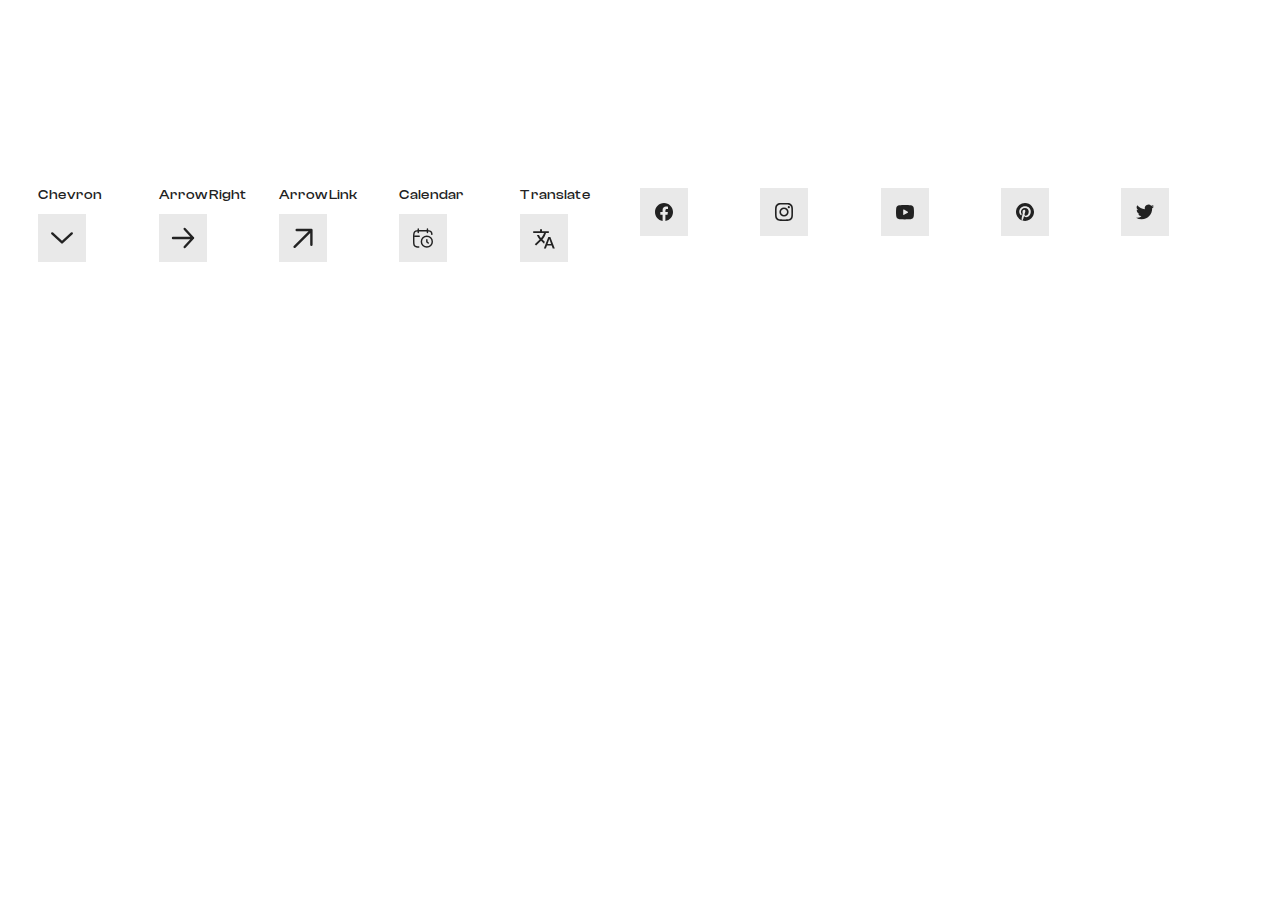
<file: svg_sprite.html>
<!DOCTYPE html>
<html lang="en">
<head>
	<meta charset="UTF-8">
	<meta http-equiv="X-UA-Compatible" content="IE=edge">
	<meta name="viewport" content="width=device-width, initial-scale=1.0">
	<title>Document</title>
	<link rel="stylesheet" href="/css/style.css">
	<style>
		body { padding: 3%; }
		svg { box-sizing: content-box; width: 24px; height: 24px; background: #e9e9e9; padding: 12px; }
		h4 { margin-bottom: 10px; }
	</style>
</head>
<body>
	<section class="icons">
		<div class="d-flex">
			<div class="col">
				<h4>Chevron</h4>
				<svg xmlns="http://www.w3.org/2000/svg" width="20" height="20" fill="none" viewBox="0 0 20 20">
					<path stroke="#222" stroke-linecap="round" stroke-linejoin="round" stroke-width="2" d="m1.875 6.194 8.125 7.5 8.125-7.5"/>
				</svg>
			</div>

			<div class="col">
				<h4>Arrow Right</h4>
				<svg xmlns="http://www.w3.org/2000/svg" width="20" height="20" fill="none" viewBox="0 0 20 20"><path stroke="#222" stroke-linecap="round" stroke-width="2" d="M18.333 10H1.667m16.666 0-6.908-7.5m6.908 7.5-6.908 7.5"/></svg>
			</div>

			<div class="col">
				<h4>Arrow Link</h4>
				<svg xmlns="http://www.w3.org/2000/svg" width="20" height="20" fill="none" viewBox="0 0 20 20"><path stroke="#222" stroke-linecap="round" stroke-linejoin="round" stroke-width="2" d="m3 17.37 14-14m0 0H4.75m12.25 0v12.25"/></svg>
			</div>

			<div class="col">
				<h4>Calendar</h4>
				<svg xmlns="http://www.w3.org/2000/svg" width="24" height="24" fill="none" viewBox="0 0 24 24">
					<path fill="#fff" fill-rule="evenodd" d="M15.833 13.106a.72.72 0 0 1 .719.719V15.5l1.141.936a.719.719 0 1 1-.911 1.112l-1.405-1.151a.719.719 0 0 1-.263-.556v-2.016a.72.72 0 0 1 .72-.72Z" clip-rule="evenodd"/>
					<path fill="#fff" fill-rule="evenodd" d="M9.928 4.016h3.84c1.667 0 2.99 0 4.028.14 1.068.143 1.94.446 2.627 1.134.767.767 1.056 1.763 1.179 3.006a.719.719 0 1 1-1.431.14c-.11-1.117-.346-1.71-.764-2.13-.377-.375-.894-.604-1.803-.726-.93-.125-2.157-.127-3.89-.127H9.983c-1.732 0-2.959.002-3.889.127-.91.122-1.426.35-1.802.727-.376.376-.605.893-.727 1.802-.125.93-.126 2.157-.126 3.89v1.815c0 1.732.001 2.96.126 3.89.122.909.35 1.425.727 1.802.571.571 1.447.785 3.44.836a.719.719 0 1 1-.037 1.437c-1.951-.05-3.397-.235-4.42-1.257-.687-.688-.991-1.558-1.135-2.627C2 16.858 2 15.535 2 13.868v-1.924c0-1.666 0-2.99.14-4.027.143-1.068.447-1.94 1.134-2.627.688-.688 1.559-.991 2.628-1.135 1.036-.14 2.36-.14 4.026-.14Z" clip-rule="evenodd"/>
					<path fill="#fff" fill-rule="evenodd" d="M7.258 2.2a.72.72 0 0 1 .72.719H6.54c0-.397.322-.719.718-.719Zm0 .719H6.54V6.55a.719.719 0 1 0 1.437 0V2.919h-.719Zm9.18-.719a.72.72 0 0 1 .72.719V6.55a.719.719 0 0 1-1.438 0V2.919a.72.72 0 0 1 .719-.719Zm-13.48 7.982a.72.72 0 0 1 .72-.719h4.539a.719.719 0 1 1 0 1.438h-4.54a.719.719 0 0 1-.719-.719Zm12.876.719a4.729 4.729 0 1 0 0 9.458 4.729 4.729 0 0 0 0-9.458ZM9.667 15.63a6.166 6.166 0 1 1 12.333 0 6.166 6.166 0 0 1-12.333 0Z" clip-rule="evenodd"/>
				</svg>
			</div>

			<div class="col">
				<h4>Translate</h4>
				<svg xmlns="http://www.w3.org/2000/svg" width="20" height="20" fill="none" viewBox="0 0 20 20">
					<path fill="#CEB588" d="m9.878 18.736 3.706-9.6h1.71l3.706 9.6h-1.71l-.876-2.44h-3.95l-.876 2.44h-1.71Zm-6.435-2.4-1.14-1.12 4.113-4.04c-.475-.467-.906-1-1.293-1.6-.387-.6-.743-1.28-1.069-2.04h1.71c.272.52.544.973.815 1.36.272.386.597.773.978 1.16.448-.44.913-1.057 1.395-1.85.482-.794.845-1.55 1.089-2.27H1v-1.6h5.701v-1.6h1.63v1.6h5.7v1.6H11.67c-.285.96-.713 1.946-1.283 2.96-.57 1.013-1.134 1.786-1.69 2.32l1.955 1.96-.611 1.64-2.484-2.5-4.114 4.02Zm9.53-1.44h2.932l-1.466-4.08-1.466 4.08Z"/>
				</svg>
			</div>

			<div class="col">
				<!-- Facebook -->
				<svg xmlns="http://www.w3.org/2000/svg" width="24" height="24" fill="none" viewBox="0 0 24 24">
					<path fill="#222" d="M21 12.055C21 7.053 16.972 3 12 3s-9 4.053-9 9.055c0 4.52 3.291 8.265 7.594 8.945v-6.328H8.307v-2.617h2.287V10.06c0-2.27 1.343-3.523 3.4-3.523.984 0 2.014.177 2.014.177V8.94h-1.135c-1.118 0-1.467.698-1.467 1.414v1.7h2.496l-.399 2.617h-2.097V21C17.71 20.32 21 16.574 21 12.055Z"/>
				</svg>
			</div>

			<div class="col">
				<!-- Instagram -->
				<svg xmlns="http://www.w3.org/2000/svg" width="24" height="24" fill="none" viewBox="0 0 24 24">
					<path fill="#222" d="M12.002 7.385A4.607 4.607 0 0 0 7.388 12a4.607 4.607 0 0 0 4.614 4.615A4.607 4.607 0 0 0 16.616 12a4.607 4.607 0 0 0-4.614-4.615Zm0 7.615c-1.65 0-3-1.345-3-3s1.346-3 3-3 3 1.345 3 3-1.35 3-3 3Zm5.879-7.804c0 .599-.482 1.077-1.076 1.077a1.076 1.076 0 1 1 1.076-1.076Zm3.056 1.093c-.069-1.442-.398-2.72-1.454-3.772-1.052-1.052-2.329-1.381-3.77-1.454-1.486-.084-5.94-.084-7.425 0-1.438.069-2.715.398-3.771 1.45-1.056 1.053-1.381 2.33-1.454 3.772-.084 1.486-.084 5.94 0 7.426.069 1.442.398 2.72 1.454 3.772 1.056 1.052 2.329 1.381 3.77 1.454 1.486.084 5.94.084 7.425 0 1.442-.069 2.719-.398 3.771-1.454 1.052-1.053 1.381-2.33 1.454-3.772.084-1.486.084-5.936 0-7.422Zm-1.92 9.017a3.037 3.037 0 0 1-1.71 1.71c-1.185.47-3.996.362-5.305.362-1.31 0-4.124.105-5.305-.361a3.037 3.037 0 0 1-1.71-1.711c-.47-1.185-.362-3.997-.362-5.306 0-1.31-.104-4.125.362-5.306a3.037 3.037 0 0 1 1.71-1.71c1.185-.47 3.996-.362 5.305-.362 1.31 0 4.124-.105 5.305.361.787.313 1.393.92 1.71 1.711.47 1.185.362 3.997.362 5.306 0 1.31.108 4.125-.362 5.306Z"/>
				</svg>
			</div>

			<div class="col">
				<!-- Youtube -->
				<svg xmlns="http://www.w3.org/2000/svg" width="24" height="24" fill="none" viewBox="0 0 24 24">
					<g clip-path="url(#a)"><path fill="#222" fill-rule="evenodd" d="M12 5c.77 0 1.559.02 2.324.052l.903.043.865.052.81.055.74.057a3.42 3.42 0 0 1 3.145 3.08l.036.383.067.82c.063.848.11 1.773.11 2.658s-.047 1.81-.11 2.659l-.067.819-.036.382a3.42 3.42 0 0 1-3.146 3.08l-.738.058-.81.055-.866.052-.903.043c-.774.033-1.55.05-2.324.052a55.922 55.922 0 0 1-2.324-.052l-.903-.043-.865-.052-.81-.055-.74-.057a3.42 3.42 0 0 1-3.145-3.08l-.036-.383-.067-.82A36.904 36.904 0 0 1 3 12.2c0-.885.047-1.81.11-2.659l.067-.819.036-.382a3.42 3.42 0 0 1 3.144-3.08l.739-.058.81-.055.866-.052.903-.043C10.45 5.02 11.225 5.002 12 5Zm-1.8 5.018v4.364c0 .416.45.675.81.469l3.78-2.183a.539.539 0 0 0 0-.936L11.01 9.55a.54.54 0 0 0-.81.468Z" clip-rule="evenodd"/></g>
					<defs><clipPath id="a"><path fill="#fff" d="M0 0h24v24H0z"/></clipPath></defs>
				</svg>  
			</div>

			<div class="col">
				<!-- Pinterest -->
				<svg xmlns="http://www.w3.org/2000/svg" width="24" height="24" fill="none" viewBox="0 0 24 24">
					<path fill="#222" d="M12.006 3a9 9 0 0 0-3.28 17.384c-.078-.713-.15-1.807.031-2.585.164-.703 1.055-4.474 1.055-4.474s-.269-.539-.269-1.335c0-1.252.726-2.186 1.63-2.186.767 0 1.138.576 1.138 1.268 0 .772-.492 1.926-.746 2.996-.211.895.45 1.627 1.333 1.627 1.6 0 2.83-1.688 2.83-4.123 0-2.154-1.55-3.66-3.76-3.66-2.56 0-4.064 1.92-4.064 3.905 0 .774.298 1.603.67 2.054a.27.27 0 0 1 .063.259l-.25 1.02c-.04.164-.13.2-.302.12-1.125-.523-1.827-2.166-1.827-3.487 0-2.838 2.064-5.445 5.947-5.445 3.122 0 5.549 2.224 5.549 5.197 0 3.102-1.956 5.598-4.67 5.598-.912 0-1.77-.473-2.063-1.034l-.56 2.14c-.204.782-.753 1.762-1.12 2.36A9 9 0 1 0 12.006 3Z"/>
				</svg>
			</div>

			<div class="col">
				<!-- Twitter -->
				<svg xmlns="http://www.w3.org/2000/svg" width="24" height="24" fill="none" viewBox="0 0 24 24">
					<path fill="#222" d="M8.654 19.313c6.793 0 10.509-5.629 10.509-10.5 0-.158 0-.318-.007-.475A7.52 7.52 0 0 0 21 6.423a7.491 7.491 0 0 1-2.125.583 3.713 3.713 0 0 0 1.628-2.044 7.35 7.35 0 0 1-2.348.892 3.697 3.697 0 0 0-6.296 3.368 10.491 10.491 0 0 1-7.612-3.858 3.7 3.7 0 0 0 1.145 4.93 3.74 3.74 0 0 1-1.672-.46v.052a3.699 3.699 0 0 0 2.961 3.62c-.317.087-.644.13-.973.129a3.63 3.63 0 0 1-.69-.064 3.693 3.693 0 0 0 3.45 2.561 7.412 7.412 0 0 1-4.59 1.583 7.129 7.129 0 0 1-.878-.05 10.513 10.513 0 0 0 5.654 1.648Z"/>
				</svg>				  
			</div>
		</div>
	</section>
	

	
	
	
</body>
</html>
</file>
<file: css/style.css>
@font-face {
	font-family: 'Clashgrotesk';
	src: url('/fonts/ClashGrotesk-Regular.woff2') format('opentype');
	font-weight: 400;
	font-style: normal;
	font-display: swap;
}
@font-face {
	font-family: 'Clashgrotesk';
	src: url('/fonts/ClashGrotesk-Medium.woff2') format('opentype');
	font-weight: 500;
	font-style: normal;
	font-display: swap;
}
@font-face {
	font-family: 'Clashdisplay';
	src: url('/fonts/ClashDisplay-Regular.woff2') format('opentype');
	font-weight: 400;
	font-style: normal;
	font-display: swap;
}
@font-face {
	font-family: 'Clashdisplay';
	src: url('/fonts/ClashDisplay-Medium.woff2') format('opentype');
	font-weight: 500;
	font-style: normal;
	font-display: swap;
}
@font-face {
	font-family: 'Montserrat';
	src: url('/fonts/Montserrat-Regular.woff2') format('opentype');
	font-weight: 400;
	font-style: normal;
	font-display: swap;
}
@font-face {
	font-family: 'Montserrat';
	src: url('/fonts/Montserrat-Medium.woff2') format('opentype');
	font-weight: 500;
	font-style: normal;
	font-display: swap;
}


/* css-normalize */
 *, *::before, *::after { box-sizing: border-box; }
:where(ul, ol):where([class]) { padding-left: 0; }
body, :where(blockquote, figure):where([class]) { margin: 0; }
:where(h1, h2, h3, h4, h5, h6, p, ul, ol, dl):where([class]) { margin-block: 0; }
:where(dd[class]) { margin-left: 0; }
:where(fieldset[class]) { margin-left: 0; padding: 0; border: none; }
:where(ul[class]) { list-style: none; }
:where(address[class]) { font-style: normal; }
p { --paragraphMarginBottom: 24px; margin-block: 0; line-height: initial; }
p:where(:not([class]):not(:last-child)) { margin-bottom: var(--paragraphMarginBottom); }
a:active, a:hover { outline: 0; }
abbr[title] { border-bottom: 1px dotted; }
b, strong { font-weight: bold; }
img { display: block; max-width: 100%; }
input, textarea, select, button { font: inherit; }
input[type="checkbox"], input[type="radio"] { box-sizing: border-box; padding: 0; }
input[type="number"]::-webkit-inner-spin-button, input[type="number"]::-webkit-outer-spin-button { height: auto; }
input[type="search"] { -webkit-appearance: none; }
input[type="search"]::-webkit-search-cancel-button, input[type="search"]::-webkit-search-decoration { -webkit-appearance: none; }
html { height: 100%; -webkit-text-size-adjust: 100%; -ms-text-size-adjust: 100%; font-family: sans-serif; }
html, :has(:target) { scroll-behavior: smooth; }
body { min-height: 100%; line-height: 120%; }
svg *[fill] { fill: currentColor }
svg *[stroke] { stroke: currentColor }
svg * { transition-property: fill, stroke; }
table { border-collapse: collapse; border-spacing: 0; }
td, th { padding: 0; }
@media (prefers-reduced-motion:reduce) {
* { animation-duration: 0.01ms !important; animation-iteration-count: 1 !important; transition-duration: 0.01ms !important; scroll-behavior: auto !important; }
}


:root {
	--transparent: transparent;
	--white: white;
	--black: black;
	--dark: #222;
	--dark_2:#555;
	--dark_3:#9b9b9b;
	--grey_5:#e0e0e0;
	--white_stroke: #d6d6d6;
	--box_shadow: #d5d1c7;
	--beige_1: #e3d1ba;
	--beige_2: #ecdbc6;
	--beige_3: #f3e5d7;
	--beige_4: #f6f1e9;
	--beige_5: #f8f7f4;
	--gold_1: #b6904d;
	--gold_2: #d4ae6b;
	--gold_3: #eac671;
	--gold_4: #f5da85;
	--gold_5: #c6a975;
	--gold_6: #ceb588;
	--gold_7: #d6c19c;
	--gold_8: #dfceb0;
	--gold_dark: #b6904d;

	--border-radius-30: 30px;
	--golden-gradient: linear-gradient(120deg, #eac571, #bf9953);

	--font-family-base-lat: 'Clashgrotesk', sans-serif;
	--font-family-accent-lat: 'Clashdisplay', sans-serif;
	--font-family-base-cyr: 'Montserrat', sans-serif;

	--transition-btn-02: color .2s, border-color .2s, background-color .2s, transform .2s, opacity .2s, background-position .2s;
	--transition-btn-03: color .3s, border-color .3s, background-color .3s, transform .3s, opacity .3s, background-position .3s;
	--transition-btn-015: color .15s ease-in-out, background-color .15s ease-in-out, border-color .15s ease-in-out, box-shadow .15s ease-in-out;

	--container-width: 1140px;
	--container-padding-x: 60px;

}

html.mod-touch * { background-attachment: scroll !important; }

body { color: var(--dark); background-color: var(--white); font-family: var(--font-family-base-lat); font-size: 14px; line-height: 120%; -webkit-font-smoothing: antialiased; -webkit-tap-highlight-color: transparent; }
html:not(.mod-touch) body.modal-open { --scroll_width: 17px; overflow: hidden; padding-right: 17px; }
section { margin-top: 120px; max-width: 100%; overflow-x: clip; }
.container { max-width: calc(var(--container-width) + var(--container-padding-x) * 2); margin-inline: auto; padding-inline: var(--container-padding-x); position: relative; display: flex; flex-direction: column; gap: 40px; }
h1, .h1, h2, .h2, h3, .h3, h4, .h4, h5, .h5, h6, .h6 { font-family: var(--font-family-accent-lat); font-weight: 500; line-height: 110%; margin: 0; }
h1, .h1 { font-size: 48px; color: var(--black); }
h2, .h2 { font-size: 36px; }
h3, .h3 { font-size: 20px; }
img { vertical-align: middle; max-width: 100%; height: auto; display: inline-block; }
.clip-mask { position: absolute; z-index: 0; }
.img-clip { position: relative; }
.img-clip .img-label { font-size: 1.1rem; background-color: rgba(255, 255, 255, .5); border-radius: 12px; padding: 12px 16px; position: absolute; bottom: 3%; -webkit-backdrop-filter: blur(6px); backdrop-filter: blur(6px); box-shadow: 0 5px 20px rgba(0, 0, 0, .1); }
a { color: var(--gold_dark); text-decoration: none; transition: var(--transition-btn-02); text-underline-position: from-font; }
a:focus-visible:not(.btn) { outline-offset: 0px; color: var(--gold_1); outline: 1px solid var(--gold_1); border-radius: 4px; }
a.btn:focus-visible, button:focus-visible { outline: 1px solid var(--gold_1); }
::selection { background: var(--beige_3); }


.d-none { display: none !important; }
.d-block { display: block; }
.d-inline-block { max-width: 100%; display: inline-block; }
.d-hidden { display: none; }
.d-flex { display: -webkit-box !important; display: -ms-flexbox !important; display: flex !important; }
.d-inline-flex { display: -webkit-inline-box !important; display: -ms-inline-flexbox !important; display: inline-flex !important; }
.flex-column { -webkit-box-orient: vertical !important; -webkit-box-direction: normal !important; -ms-flex-direction: column !important; flex-direction: column !important; }
.flex-row { flex-direction: row !important; }
.flex-wrap { flex-wrap: wrap; }
.align-items-start { align-items: flex-start !important; }
.align-items-end { align-items: flex-end !important; }
.align-items-center { align-items: center !important; }
.align-items-baseline { align-items: baseline !important; }
.align-items-stretch { align-items: stretch !important; }
.justify-content-start { justify-content: flex-start !important; }
.justify-content-end { justify-content: flex-end !important; }
.justify-content-center { justify-content: center !important; }
.justify-content-between { justify-content: space-between !important; }
.justify-content-around { justify-content: space-around !important; }
.justify-content-evenly { justify-content: space-evenly !important; }
.col { flex: 1 0 0%; }
.col-2 { flex: 0 0 auto; width: 16.66666667%; }
.col-3 { flex: 0 0 auto; width: 25%; }
.col-4 { flex: 0 0 auto; width: 33.33333333%; }
.col-5 { flex: 0 0 auto; width: 41.66666667%; }
.col-6 { flex: 0 0 auto; width: 50%; }
.gap-20 { gap: 20px; }
.gap-30 { gap: 30px; }
.gap-40 { gap: 40px; }
.gap-50 { gap: 50px; }
.gap-60 { gap: 60px; }
.mt-1 { margin-top: 0.25rem; } /* 4px */
.mt-2 { margin-top: 0.5rem; } /* 8px */
.mt-3 { margin-top: 1rem; } /* 16px */
.mt-4 { margin-top: 1.5rem; } /* 24px */
.mt-5 { margin-top: 2rem; } /* 32px */
.mb-1 { margin-bottom: 0.25rem; } /* 4px */
.mb-2 { margin-bottom: 0.5rem; } /* 8px */
.mb-3 { margin-bottom: 1rem; } /* 16px */
.mb-4 { margin-bottom: 1.5rem; } /* 24px */
.mb-5 { margin-bottom: 2rem; } /* 32px */
.ml-1 { margin-left: 0.25rem; } /* 4px */
.ml-2 { margin-left: 0.5rem; } /* 8px */
.ml-3 { margin-left: 1rem; } /* 16px */
.ml-4 { margin-left: 1.5rem; } /* 24px */
.ml-5 { margin-left: 2rem; } /* 32px */
.mr-1 { margin-right: 0.25rem; } /* 4px */
.mr-2 { margin-right: 0.5rem; } /* 8px */
.mr-3 { margin-right: 1rem; } /* 16px */
.mr-4 { margin-right: 1.5rem; } /* 24px */
.mr-5 { margin-right: 2rem; } /* 32px */
.z-1 { z-index: 1; }
.z-2 { z-index: 2; }
.z-3 { z-index: 3; }
.z-4 { z-index: 4; }
.z-5 { z-index: 5; }

.text-center { text-align: center;}
.text-left { text-align: left;}
.text-right { text-align: right;}

.dropdown { display: inline-block; position: relative; }
.dropdown_toggle, .dropdown_link { vertical-align: top; white-space: nowrap; text-decoration: none; position: relative; }
.dropdown_toggle { -webkit-user-select: none; -ms-user-select: none; user-select: none; cursor: pointer; display: inline-block; }
.dropdown_toggle.caret::after { content: ""; display: inline-block; width: 8px; height: 8px; margin: 0 0 1px 4px; background-image: url('data:image/svg+xml,%3Csvg xmlns="http://www.w3.org/2000/svg" fill="none" viewBox="0 0 16 9"%3E%3Cpath stroke="%23222" stroke-linecap="round" stroke-linejoin="round" stroke-width="2" d="m1.5 1.455 6.5 6 6.5-6"/%3E%3C/svg%3E'); background-repeat: no-repeat; background-position: center; }
.dropdown_toggle:focus { outline: 0; }
.dropdown_body { min-width: 100%; position: absolute; top: 40px; right: 0; border-radius: 8px; background-color: rgba(33, 33, 33, .96); box-shadow: 0 2px 5px rgba(0, 0, 0, .2); z-index: 1; opacity: 0; max-height: 0; overflow: hidden; transform: translateY(-10px); transition: all 0.5s ease; }
body.scrolled .dropdown_body { top: 54px; }
.dropdown_body.open { opacity: 1; max-height: 9999px; transform: translateY(0); }

.accordion { display: flex; flex-flow: column; justify-content: flex-start; align-items: flex-start; gap: 6px; }
.collapse:not(.show) { display: none; }
.collapsing { height: 0; overflow: hidden; transition: height .5s ease; }
.accordion-toggle { display: flex; align-items: center; gap: 6px; padding: 8px 10px; font-family: var(--font-family-base-lat); cursor: pointer; }
.accordion-toggle h3 { transition: var(--transition-btn-03); }
.accordion-body { padding: 0 10px 10px; }
.accordion-body p { font-size: 14px; line-height: 120%; margin-bottom: 12px; }
.accordion-body .service-img-single { display: none; }


.btn { display: inline-flex; align-self: start; gap: 6px; background-color: var(--dark); color: var(--white); border: none; cursor: pointer; border-radius: 30px; justify-content: center; align-items: center; padding: 8px 16px; font-family: var(--font-family-accent-lat); font-size: 16px; line-height: 100%; transition: var(--transition-btn-03); -webkit-user-select: none; -ms-user-select: none; user-select: none; }
.btn:active { opacity: .8; transform: translate(0, 1px); }
.btn-gold { gap: 12px; letter-spacing: 1px; background-color: #c69e56; background-image: var(--golden-gradient); background-size: 150% 100%; background-position: 100%; padding: 16px 32px; box-shadow: inset 0 -2px rgba(0, 0, 0, .1); }
.btn-gold:hover { background-position: 0; }
.btn-gold:active { box-shadow: inset 0 -1px rgba(0, 0, 0, .05); }
.btn-beige-2 { background-color: var(--gold_7); }
.btn-beige-2:hover { background-color: var(--gold_6); }
.btn-beige-1 { background-color: var(--beige_4); color: var(--black); padding: 10px 16px; font-weight: 500; }
.btn-beige-1:hover { background-color: var(--beige_3); }
.btn-white { border: 1px solid var(--white); background-color: var(--white); color: var(--black); padding: 10px 16px; font-weight: 500; box-shadow: 0 6px 10px rgba(0, 0, 0, .05); }
.btn-white:hover { border-color: var(--dark); }
.btn-stroke { background: none; color: var(--dark); border: 1px solid var(--dark); box-shadow: 0 0 0 0.5px var(--dark); }
.btn-stroke:hover { background-color: var(--dark); color: var(--white); }
.btn-link { background: none; padding-inline: 0 !important; }

.btn-sm { padding: 6px 12px; gap: 4px; font-family: var(--font-family-base-lat); font-size: 0.9rem; line-height: 0.9rem; }
.btn-md { padding: 10px 16px; gap: 6px; font-size: 1rem; }
.btn-lg { padding: 14px 24px; font-size: 16px; }

.icon-calendar { background-image: url("data:image/svg+xml,%3Csvg xmlns='http://www.w3.org/2000/svg' width='24' height='24' fill='none' viewBox='0 0 24 24'%3E%3Cpath fill='%23fff' fill-rule='evenodd' d='M15.833 13.106a.72.72 0 0 1 .719.719V15.5l1.141.936a.719.719 0 0 1-.911 1.112l-1.405-1.151a.719.719 0 0 1-.263-.556v-2.016a.72.72 0 0 1 .72-.72Z' clip-rule='evenodd'/%3E%3Cpath fill='%23fff' fill-rule='evenodd' d='M9.928 4.016h3.84c1.667 0 2.99 0 4.028.14 1.068.143 1.94.446 2.627 1.134.767.767 1.056 1.763 1.179 3.006a.719.719 0 1 1-1.431.14c-.11-1.117-.346-1.71-.764-2.13-.377-.375-.894-.604-1.803-.726-.93-.125-2.157-.127-3.89-.127H9.983c-1.732 0-2.959.002-3.889.127-.91.122-1.426.35-1.802.727-.376.376-.605.893-.727 1.802-.125.93-.126 2.157-.126 3.89v1.815c0 1.732.001 2.96.126 3.89.122.909.35 1.425.727 1.802.571.571 1.447.785 3.44.836a.719.719 0 1 1-.037 1.437c-1.951-.05-3.397-.235-4.42-1.257-.687-.688-.991-1.558-1.135-2.627C2 16.858 2 15.535 2 13.868v-1.924c0-1.666 0-2.99.14-4.027.143-1.068.447-1.94 1.134-2.627.688-.688 1.559-.991 2.628-1.135 1.036-.14 2.36-.14 4.026-.14Z' clip-rule='evenodd'/%3E%3Cpath fill='%23fff' fill-rule='evenodd' d='M7.258 2.2a.72.72 0 0 1 .72.719H6.54c0-.397.321-.719.718-.719Zm0 .719H6.54V6.55a.719.719 0 0 0 1.437 0V2.919h-.719Zm9.18-.719a.72.72 0 0 1 .72.719V6.55a.719.719 0 1 1-1.438 0V2.919a.72.72 0 0 1 .719-.719Zm-13.48 7.982a.72.72 0 0 1 .72-.719h4.539a.719.719 0 1 1 0 1.438h-4.54a.719.719 0 0 1-.719-.719Zm12.876.719a4.729 4.729 0 1 0 0 9.458 4.729 4.729 0 0 0 0-9.458ZM9.667 15.63a6.166 6.166 0 1 1 12.333 0 6.166 6.166 0 0 1-12.333 0Z' clip-rule='evenodd'/%3E%3C/svg%3E%0A"); }
.icon-certificate { background-image: url('data:image/svg+xml,%3Csvg xmlns="http://www.w3.org/2000/svg" fill="none" viewBox="0 0 52 52"%3E%3Cpath fill="%23B6904D" d="M34.199 23.227a6.065 6.065 0 0 0-5.813 4.339.61.61 0 0 0 1.168.346 4.846 4.846 0 0 1 9.49 1.378 4.845 4.845 0 0 1-9.463 1.469.61.61 0 1 0-1.161.369 6.065 6.065 0 0 0 11.842-1.838 6.063 6.063 0 0 0-6.063-6.063Z"/%3E%3Cpath fill="%23B6904D" fill-rule="evenodd" d="M34.2 25.73a.787.787 0 0 0-.667.37l-.764 1.215-1.393.351a.787.787 0 0 0-.412 1.268l.92 1.103-.096 1.433a.788.788 0 0 0 1.078.783l1.333-.535 1.334.536a.787.787 0 0 0 1.078-.784l-.097-1.433.92-1.103a.787.787 0 0 0-.411-1.268l-1.393-.35-.764-1.217a.787.787 0 0 0-.667-.369Zm-.492 2.38.491-.78.491.78a.788.788 0 0 0 .474.345l.895.225-.591.708c-.116.125-.167.244-.182.558l.063.92-.857-.343a.787.787 0 0 0-.586 0l-.856.343.062-.92a.788.788 0 0 0-.182-.558l-.59-.708.894-.225a.788.788 0 0 0 .474-.345Z" clip-rule="evenodd"/%3E%3Cpath fill="%23B6904D" fill-rule="evenodd" d="M8.831 2.64c-.842 0-1.525.683-1.525 1.525v39.44c0 .843.683 1.526 1.525 1.526h3.894a.61.61 0 0 0 0-1.219H8.831a.306.306 0 0 1-.306-.306V4.165c0-.17.137-.306.306-.306H36.44c.169 0 .306.137.306.306v16.25l-1.298-1.503a1.65 1.65 0 0 0-2.497 0L31.578 20.5a.431.431 0 0 1-.424.138l-2.045-.479a1.648 1.648 0 0 0-.58-.031h-15.96a.61.61 0 1 0 0 1.218h14.57c-.024.09-.04.184-.049.28l-.177 2.093a.431.431 0 0 1-.035.14h-9.483a.61.61 0 0 0 0 1.218h6.995c-.68.49-.9 1.44-.446 2.192l.194.32h-11.57a.61.61 0 1 0 0 1.22h12.307l.156.258a.431.431 0 0 1 0 .445l-1.087 1.797a1.65 1.65 0 0 0 .772 2.375l1.935.815a.43.43 0 0 1 .262.36l.177 2.093a1.65 1.65 0 0 0 1.956 1.481v5.478H15.928a.61.61 0 1 0 0 1.219h13.115v3.16c0 .81.867 1.325 1.578.937l3.577-1.95 3.576 1.95a1.067 1.067 0 0 0 1.578-.937v-9.857a1.65 1.65 0 0 0 1.957-1.48l.177-2.094a.43.43 0 0 1 .262-.36l1.935-.815a1.65 1.65 0 0 0 .772-2.375l-1.087-1.797a.43.43 0 0 1 0-.446l1.087-1.797a1.65 1.65 0 0 0-.772-2.374l-1.935-.815a.432.432 0 0 1-.262-.36l-.177-2.093a1.65 1.65 0 0 0-2.02-1.468l-1.325.31V4.165c0-.842-.683-1.525-1.525-1.525H8.83Zm25.711 37.564a1.64 1.64 0 0 0 .906-.535l1.373-1.59a.43.43 0 0 1 .424-.137l.89.208v9.886l-3.425-1.868a1.067 1.067 0 0 0-1.022 0l-3.425 1.868V38.15l.891-.208a.42.42 0 0 1 .23.01.43.43 0 0 1 .194.128l1.373 1.589a1.647 1.647 0 0 0 1.591.535Zm2.504-3.489c.159-.01.32.004.477.04l2.045.479a.43.43 0 0 0 .527-.384l.177-2.092a1.65 1.65 0 0 1 1.004-1.382l1.935-.815a.431.431 0 0 0 .202-.62l-1.087-1.797a1.65 1.65 0 0 1 0-1.707l1.087-1.797a.43.43 0 0 0-.201-.62l-1.936-.816a1.65 1.65 0 0 1-1.004-1.38l-.177-2.094a.43.43 0 0 0-.527-.383l-2.045.479a1.65 1.65 0 0 1-1.624-.528l-1.373-1.59a.43.43 0 0 0-.653 0l-1.373 1.59a1.65 1.65 0 0 1-1.624.528l-2.045-.479a.431.431 0 0 0-.527.383l-.177 2.093a1.65 1.65 0 0 1-1.004 1.381l-1.936.816a.43.43 0 0 0-.201.62l1.087 1.797a1.65 1.65 0 0 1 0 1.707l-1.087 1.797a.431.431 0 0 0 .201.62l1.936.815a1.65 1.65 0 0 1 1.004 1.382l.177 2.092a.43.43 0 0 0 .527.384l.672-.157.012-.003 1.36-.319a1.66 1.66 0 0 1 .887.038c.286.093.541.262.738.49l1.373 1.589a.43.43 0 0 0 .652 0l1.373-1.589a1.65 1.65 0 0 1 1.148-.568Z" clip-rule="evenodd"/%3E%3Cpath fill="%23B6904D" d="M11.958 17.007a.61.61 0 0 1 .61-.61h20.135a.61.61 0 0 1 0 1.22H12.568a.61.61 0 0 1-.61-.61Zm0 7.463a.61.61 0 0 1 .61-.61h2.354a.61.61 0 0 1 0 1.218h-2.354a.61.61 0 0 1-.61-.609Zm1.067-17.202a1.067 1.067 0 0 0-1.067 1.067v3.433a1.067 1.067 0 0 0 1.067 1.067h19.22a1.067 1.067 0 0 0 1.068-1.067V8.335a1.067 1.067 0 0 0-1.068-1.067H19.959a.61.61 0 0 0 0 1.218h12.136v3.13H13.177v-3.13h3.576a.61.61 0 0 0 0-1.218h-3.728Z"/%3E%3Cpath fill="%23B6904D" fill-rule="evenodd" d="M20.35 36.016a3.53 3.53 0 1 0-5.904.066l-1.315.669a2.147 2.147 0 0 0-1.173 1.913v1.222a.913.913 0 0 0 .913.913h9.184a.913.913 0 0 0 .912-.913v-1.222a2.147 2.147 0 0 0-1.173-1.913l-1.443-.735Zm-5.012.98c.546.387 1.21.623 1.93.646a3.514 3.514 0 0 0 2.219-.698l1.754.893a.929.929 0 0 1 .508.827v.916h-8.572v-.916a.928.928 0 0 1 .507-.827l1.654-.842Zm.461-1.194a2.31 2.31 0 1 1 1.578.621h-.001a2.299 2.299 0 0 1-1.577-.621Z" clip-rule="evenodd"/%3E%3C/svg%3E%0A'); }
.icon-beauty-products { background-image: url('data:image/svg+xml,%3Csvg xmlns="http://www.w3.org/2000/svg" fill="none" viewBox="0 0 52 52"%3E%3Cpath fill="%23B6904D" fill-rule="evenodd" d="M8.767 37.335a3.286 3.286 0 0 1-.567-1.969v-.009c0-.382.118-.867.316-1.403.195-.532.462-1.095.744-1.63a26.893 26.893 0 0 1 1.382-2.306.57.57 0 0 1 .905 0c.21.312.821 1.244 1.382 2.306.282.535.548 1.099.744 1.63.197.536.315 1.02.315 1.403v.009a3.286 3.286 0 0 1-2.19 3.22l-.163.057v1.77a.54.54 0 0 1-1.081 0v-1.77l-.163-.057a3.286 3.286 0 0 1-1.624-1.25Zm2.868-2.314v2.589l.399-.33a2.403 2.403 0 0 0 .873-1.927c0-.213-.059-.47-.147-.742a8.648 8.648 0 0 0-.365-.917 21.59 21.59 0 0 0-1.092-2.04l-.209-.348-.209.349a21.603 21.603 0 0 0-1.09 2.04c-.15.326-.277.638-.367.916-.088.273-.146.53-.146.742a2.406 2.406 0 0 0 .873 1.928l.399.33v-2.59a.54.54 0 0 1 1.081 0Zm13.63 7.952a3.03 3.03 0 0 1-.592-1.842v-.004c0-.346.117-.787.316-1.276.196-.485.465-.998.749-1.486a23.635 23.635 0 0 1 1.393-2.095.568.568 0 0 1 .872 0c.21.282.828 1.128 1.393 2.096.285.487.553 1 .75 1.486.198.489.315.93.315 1.276v.003a3.03 3.03 0 0 1-2.178 2.951l-.175.051v1.085a.54.54 0 0 1-1.082 0v-1.085l-.175-.052a3.03 3.03 0 0 1-1.586-1.108Zm2.843-1.677v1.784l.38-.254a2.013 2.013 0 0 0 .892-1.7c0-.195-.062-.43-.15-.672a7.386 7.386 0 0 0-.37-.818c-.3-.584-.697-1.234-1.09-1.822l-.203-.303-.203.303a19.399 19.399 0 0 0-1.09 1.822c-.15.291-.279.57-.37.818-.088.243-.15.477-.15.672a2.014 2.014 0 0 0 .893 1.7l.38.254v-1.784a.54.54 0 0 1 1.08 0Zm11.469-10.982V29.23l-.175-.05a3.031 3.031 0 0 1-2.178-2.951v-.004c0-.347.117-.787.315-1.276.197-.485.465-.999.75-1.486a23.677 23.677 0 0 1 1.393-2.096.57.57 0 0 1 .872 0c.21.282.828 1.128 1.393 2.096.284.487.553 1 .75 1.486.198.49.315.93.314 1.276v.003a3.03 3.03 0 0 1-2.178 2.951l-.175.051v1.085a.541.541 0 0 1-1.081 0Zm.743-7.404-.202-.303-.203.303a19.379 19.379 0 0 0-1.091 1.822c-.15.291-.278.57-.369.818-.088.243-.15.477-.15.672a2.013 2.013 0 0 0 .893 1.7l.379.254v-1.784a.54.54 0 1 1 1.081 0v1.784l.38-.254a2.012 2.012 0 0 0 .892-1.7c0-.195-.061-.43-.15-.672a7.396 7.396 0 0 0-.369-.818c-.3-.583-.697-1.234-1.09-1.822Z" clip-rule="evenodd"/%3E%3Cpath fill="%23B6904D" fill-rule="evenodd" d="m48.504 12.327-3.139 31.35v2.326a2.11 2.11 0 0 1-2.11 2.11h-25.1a2.09 2.09 0 0 1-.717-.135l-.086-.033-.087.033a2.053 2.053 0 0 1-.682.134H5.604a2.11 2.11 0 0 1-2.11-2.11V24.824a2.11 2.11 0 0 1 2.11-2.11h1.028V16.98a.54.54 0 0 1 .54-.54h1.029v-3.382a.54.54 0 0 1 .54-.54h1.813V9.675H8.742a.54.54 0 0 1-.541-.54V6.781a.54.54 0 0 1 .54-.54l8.63-.011c.116 0 .23.038.324.108l3.137 2.363a.542.542 0 0 1-.008.872.54.54 0 0 1-.316.102h-8.872v2.84h1.812a.54.54 0 0 1 .54.541v3.382h1.029a.54.54 0 0 1 .54.54v5.735h1.029a2.11 2.11 0 0 1 2.11 2.11v5.734h.53l.04-.196a3.643 3.643 0 0 1 1.973-2.56 11.203 11.203 0 0 0 3.104-2.084l.005-.005.484-.483a.541.541 0 0 1 .895.552l-.002.01c-.102.35-.06.727.115 1.047l.02.039.034.028a2.16 2.16 0 0 0 1.69.514h4.689c.223.002.446.025.665.067l.321.063-1.523-15.223a.54.54 0 0 1 .538-.595h15.69a.54.54 0 0 1 .54.595ZM17.127 46.002V35.805a1.028 1.028 0 0 1 1.028-1.028H36.98a1.028 1.028 0 0 1 1.028 1.028v10.198a1.028 1.028 0 0 1-1.028 1.028H18.15a1.013 1.013 0 0 1-.62-.228.994.994 0 0 1-.404-.8ZM9.282 7.322v1.272h9.61L17.19 7.313l-7.908.01Zm38.087 5.491H32.87l.285 2.841h13.929l.284-2.84ZM18.695 33.696H36.44v-2.057H18.695v2.057Zm3.028-4.932-.003.001a2.582 2.582 0 0 0-1.31 1.469l-.113.324H34.8l-.096-.315a2.543 2.543 0 0 0-.163-.404l-.003-.006-.003-.006a2.627 2.627 0 0 0-.899-.926.254.254 0 0 0-.052-.036 2.573 2.573 0 0 0-1.31-.363h-4.72l-.012.001a2.983 2.983 0 0 1-2.574-1.02 1.972 1.972 0 0 1-.176-.298l-.131-.276-.24.19a13.873 13.873 0 0 1-2.698 1.665ZM9.283 13.598v2.84h3.625v-2.84H9.282Zm-1.57 3.922v5.194h6.763V17.52H7.713Zm9.74 16.295.161-.058v-8.934a1.028 1.028 0 0 0-1.028-1.028H5.604a1.028 1.028 0 0 0-1.028 1.028v21.18a1.028 1.028 0 0 0 1.028 1.028h10.668l-.101-.318a2.726 2.726 0 0 1-.126-.715V35.806a2.128 2.128 0 0 1 1.408-1.99ZM38.969 46.71l-.109.322h4.396a1.028 1.028 0 0 0 1.028-1.028V44.19H39.09V46a2.31 2.31 0 0 1-.121.709Zm5.366-3.6 2.642-26.374H33.264l1.137 11.37.082.064a3.903 3.903 0 0 1 1.397 2.2l.044.189h1.057a.54.54 0 0 1 .54.54v2.657l.158.06a2.176 2.176 0 0 1 1.411 1.993v7.3h5.245Z" clip-rule="evenodd"/%3E%3Cpath fill="%23B6904D" d="M26.024 7.54c.085 1.364.392 2.38.758 2.38.367 0 .674-1.016.759-2.38 1.364-.084 2.379-.391 2.379-.758s-1.015-.674-2.38-.759c-.084-1.364-.39-2.379-.758-2.379-.367 0-.673 1.015-.758 2.38-1.364.084-2.38.39-2.38.758 0 .367 1.016.674 2.38.758Zm-7.086 11.792c0 .367 1.015.674 2.38.759.084 1.364.392 2.379.758 2.379s.674-1.015.758-2.38c1.364-.084 2.38-.39 2.38-.758 0-.367-1.015-.674-2.38-.758-.084-1.364-.391-2.38-.758-2.38s-.674 1.016-.759 2.38c-1.364.084-2.379.391-2.379.758ZM44.065 7.54c.085 1.364.393 2.38.759 2.38s.674-1.016.759-2.38c1.364-.084 2.379-.391 2.379-.758s-1.015-.674-2.38-.759c-.084-1.364-.391-2.379-.758-2.379s-.674 1.015-.759 2.38c-1.364.084-2.379.39-2.379.758 0 .367 1.015.674 2.38.758Z"/%3E%3C/svg%3E%0A'); }

.icon { display: inline-block; width: 1.25rem; height: 1.25rem;  background-size: contain; background-repeat: no-repeat; }
.btn-icon { display: flex; max-width: 20px; }
.btn-sm .btn-icon { width: 0.7rem; height: 0.7rem; }
.btn-md .btn-icon { max-width: 16px; }
.icon svg, .btn-icon svg { width: 100%; height: 100%; }
.icon-link-arrow-10 svg { width: 10px; height: 10px; }

[hover-tooltip] {
	--caret-height: 4px;
	--caret-width: 6px;
	--distance: 10px;
	--tooltip-bg-color: rgba(22, 22, 22, 0.85);
}
[hover-tooltip] { position: relative; }
[hover-tooltip]::before { content: attr(hover-tooltip); font-size: 14px; text-align: center; position: absolute; display: block; left: 50%; min-width: 150px; max-width: 200px; bottom: calc(100% + var(--distance)); transform: translate(-50%); background: var(--tooltip-bg-color); border-radius: 6px; padding: 10px 12px; color: #ffffff; z-index: 1; }
[hover-tooltip]::after { content: ""; position: absolute; display: block; left: 50%; width: 0; height: 0; bottom: calc(100% + (var(--distance) - var(--caret-height))); margin-left: calc(var(--caret-width) * -1); border: 1px solid black; border-color: var(--tooltip-bg-color) transparent transparent transparent; border-width: var(--caret-height) var(--caret-width) 0; z-index: 1; }
[hover-tooltip][tooltip-position=top-left]::before { right: auto; left: calc(var(--distance) * -1); transform: none; }
[hover-tooltip][tooltip-position=top-right]::before { right: calc(var(--distance) * -1); left: auto; transform: none; }
[hover-tooltip][tooltip-wrap=nowrap]::before { white-space: nowrap; min-width: auto; }
[hover-tooltip]::before, [hover-tooltip]::after { opacity: 0; visibility: hidden; transition: opacity .5s ease; }
[hover-tooltip]:hover::before, [hover-tooltip]:hover::after { visibility: visible; opacity: 1; }


html.fancy-ready body::-webkit-scrollbar { width: 17px; }
html.fancy-ready body::-webkit-scrollbar-track { background: rgba(24, 24, 27, 0.98) !important; }

.modal { display: none; align-items: center; justify-content: center; background-color: rgba(0, 0, 0, 0.6); position: fixed; inset: 0; padding: 60px 0; overflow: auto; z-index: 100; }
.modal.fade { transition: opacity .5s ease; }
.modal.fade:not(.show) { opacity: 0; }
.modal.show .modal-content { transform: translateY(20px); }
.modal .modal-content { width: 60%; max-width: 600px; position: relative; transition: transform 0.8s ease; }
.modal .close { position: absolute; top: -20px; right: -20px; color: var(--white); font-size: 36px; padding: 6px; outline: 1px solid; border-radius: var(--border-radius-30); transition: var(--transition-btn-02); }
.modal .close:hover, .close:focus { color: var(--gold_4); text-decoration: none; cursor: pointer; }


/* Page Header */
.header { position: sticky; top: -1px; z-index: 6; min-height: 84px; }
.header-content-wrp { justify-content: space-between; align-items: center; display: flex; border-radius: 10px; padding: 12px; -webkit-backdrop-filter: blur(12px); backdrop-filter: blur(12px); transition: background-color .3s ease, box-shadow .3s ease; }
.header-logo { width: 160px; }
.header-logo-img { object-fit: cover; flex: 0 auto; justify-content: center; align-items: center; width: 100%; height: auto; text-decoration: none; display: flex; transition: width 0.2s; }
.header.is-pinned .header-content-wrp { box-shadow: 0 4px 30px -6px rgba(0, 0, 0, 0.1); background: rgba(255, 255, 255, 0.65); }
.header.is-pinned .header-logo-img { width: 80%; }
.header .container { padding: 12px calc(var(--container-padding-x) - 20px) 0; }



/* Main Menu */
.header_menu { column-gap: 60px; justify-content: flex-start; align-items: center; text-decoration: none; display: flex; position: relative; }
.header_menu a { display: inline-block; }
.nav_item_text { margin-top: 0; margin-bottom: 0; line-height: 120%; text-decoration: none; }
.menu-toggle { padding: 8px 6px; border-radius: 8px; }
.burger_menu { flex-direction: column; gap: 5px; justify-content: center; align-items: flex-start; text-decoration: none; position: relative; width: 26px; height: 16px; box-sizing: content-box; }
.burger_menu span { display: block; background-color: var(--dark); border: 1.5px solid var(--dark); border-radius: 3px; width: 26px; height: 0px; position: absolute; left: 0; transform-origin: left center; transition: .3s ease-in-out; }
.burger_menu span:nth-child(1) { width: 26px; top: 0%; }
.burger_menu span:nth-child(2) { width: 18px; top: 50%; right: 8px; transform: translateY(-50%); }
.burger_menu span:nth-child(3) { width: 22px; top: 100%; right: 4px; transform: translateY(-100%); }
.menu-toggle:hover span:nth-child(2) { right: 0; }
.menu-toggle:hover span:nth-child(3) { right: 0; }
.dropdown.open .menu-toggle { outline: 1px solid rgba(255, 255, 255, 0.3); }
.dropdown.open .burger_menu span { box-shadow: 0 0 0 0.2px var(--dark_3); border-color: var(--dark_3); background-color: var(--dark_3); width: 26px; }
.dropdown.open .burger_menu span:nth-child(1) { transform: rotate(45deg); top: -2px; left: 4px; }
.dropdown.open .burger_menu span:nth-child(3) { transform: rotate(-45deg); top: 16px; left: 4px; }
.dropdown.open .burger_menu span:nth-child(2) { opacity: 0; width: 0; }


.main_nav { column-gap: 40px; row-gap: 40px; justify-content: space-between; align-items: center; margin-bottom: 0; padding-bottom: 0; padding-left: 0; display: flex; }
.main_nav .nav_list { display: flex; gap: 30px; }
.main_nav .nav_link { color: var(--dark); padding: 5px 10px; font-size: 18px; line-height: 20px; text-decoration: none; }
.main_nav .nav_link:hover { color: var(--dark_3); }
.main_nav .nav_link.active { font-weight: 500; position: relative; }
.main_nav .nav_link:focus-visible { outline-offset: 0px; color: var(--gold_1); border-radius: 4px; outline: 1px solid var(--gold_1); }
.main_nav .nav_link[data-wf-focus-visible] { outline-offset: 0px; color: var(--gold_dark); border-radius: 4px; outline: 2px solid var(--gold_dark); }

/* .full_menu { border-radius: 16px; }
.full_menu nav { inline-size: max-content; padding: 36px 46px; }
.full_menu nav .full_menu_list { display: inline-flex; flex-direction: column; flex-wrap: wrap; column-gap: 60px; row-gap: 16px; max-height: 400px; }
.full_menu .menu_link { border-left: 3px solid var(--transparent); color: var(--white); padding: 0.2em 0.3em; font-size: 20px; }
.full_menu .menu_link:hover { color: var(--gold_3); }
.full_menu .menu_link.active, .menu_link:focus { border-left-color: var(--gold_3); color: var(--gold_3); }
.full_menu .submenu { display: flex; flex-flow: column; gap: 4px; padding: 6px 0 10px 3px; }
.full_menu .submenu_link { color: var(--white); border-radius: 6px; padding: 0.35em 0.65em; font-family: Montserrat, sans-serif; font-size: 13px; font-weight: 300; }
.full_menu .submenu_link::before { content: '›'; margin-right: 6px; vertical-align: 0px; font-size: initial; line-height: 1; display: inline-block; }
.full_menu .submenu_link:hover { color: var(--gold_3); }
.full_menu .submenu_link.active, .submenu_link:focus { color: var(--gold_3); background-color: rgba(91, 74, 35, .5); } */

.full_menu { border-radius: 16px; }
.full_menu nav { inline-size: max-content; padding: 36px 46px; }
.full_menu nav .full_menu_list { display: inline-flex; flex-direction: column; flex-wrap: wrap; column-gap: 60px; row-gap: 16px; max-height: 400px; }
.full_menu .menu_link { color: var(--white); padding: 0.2em 0.3em; font-size: 20px; display: inline-flex; position: relative; }
.full_menu .menu_link .icon { display: none; }
.full_menu .full_menu_list:not(.accordion) .menu_link:hover { color: var(--gold_3); }
.full_menu .menu_link.active, .full_menu .menu_link:active { color: var(--gold_3); }
.full_menu .menu_link::after, .full_menu .submenu_link::after { content: ''; position: absolute; top: 50%; left: -8px; width: 6px; height: 6px; border-radius: 30px; transform: translateY(-50%); background: var(--gold_3); opacity: 0; transition: .25s ease-in-out; }
.full_menu .menu_link_arrow { display: none; }
.full_menu .submenu_link::after { left: -12px; width: 5px; height: 5px; }
.full_menu .menu_link.active::after, .full_menu .submenu_link.active::after { opacity: 0.5; }
.full_menu .submenu { display: flex; flex-flow: column; gap: 4px; padding: 6px 0 10px 3px; }
.full_menu .submenu_link { color: var(--white); border-radius: 6px; padding: 0.35em 0.65em; font-family: Montserrat, sans-serif; font-size: 13px; font-weight: 300; position: relative; }
.full_menu .submenu_link::before { content: '›'; margin-right: 6px; vertical-align: 0px; font-size: initial; line-height: 1; display: inline-block; }
.full_menu .full_menu_list:not(.accordion) .submenu_link:hover { color: var(--gold_3); }
.full_menu .submenu_link.active, .submenu_link:active { color: var(--gold_3); background-color: rgba(91, 74, 35, .3); }

/* Language Switcher */
.lang-switcher { position: relative; padding: 4px 0; }
.lang-switcher .dropdown_toggle { font-family: var(--font-family-base-lat); font-size: 16px; color: var(--dark); padding: 5px 9px 4px 14px; border: none; border-radius: var(--border-radius-30); background-color: rgba(0, 0, 0, .06); transition: var(--transition-btn-02); }
.lang-switcher .dropdown_toggle:hover { background-color: rgba(0, 0, 0, .12); }
.lang-switcher .lang_list { padding: 6px; }
.lang_item { display: block !important; color: #fff; border-radius: 4px; padding: 6px 12px; font-family: var(--font-family-base-cyr); font-size: 14px; line-height: 100%; transition: var(--transition-btn-03); }
.lang_item:hover { background-color: rgba(255, 255, 255, .1); }
.lang_item.active { color: var(--dark_3); text-align: center; cursor: default; font-weight: 600; }
.lang_item.active:hover { background-color: var(--transparent); }


/* [SECTION] Hero */
.hero { margin-top: 0; padding-top: 40px; }
.hero .hero-content-wrp { justify-content: center; align-items: center; }
.hero .hero-text-wrp { z-index: 1; gap: 30px; width: 60%; margin-right: -200px; position: relative; }
.hero h1 { font-size: 48px; font-weight: 400; line-height: 120%; }
.hero .subtitle { max-width: 80%; font-size: 18px; line-height: 120%; }
.hero .hero-img-wrp { width: 50%; margin-left: auto; position: relative; }

.bg-decor { position: absolute; inset: 0; -webkit-user-select: none; -ms-user-select: none; user-select: none; }
.bg-spot { background-color: #f9e4d5; border-radius: 500px; width: 90%; height: 90%; position: absolute; top: -12%; bottom: auto; left: auto; right: 0%; z-index: -1; -webkit-filter: blur(100px); filter: blur(100px); transform: translate3d(0, 0, 0); will-change: transform, filter; }

.hero .star-decor { width: 8%; height: auto; position: absolute; top: -1%; left: 15%; color: var(--gold_3); }
.hero .star-decor svg { width: 100%; }
.hero .star-decor.item-2 { width: 5%; height: auto; top: -4.8%; left: 24%; }
.hero .star-decor.item-3 { width: 6%; height: auto; top: 4.5%; left: auto; right: -1%; }
.hero .star-decor.item-4 { width: 7%; height: auto; top: auto; bottom: 3%; left: auto; right: 4.5%; }
.hero .star-decor.item-5 { width: 6%; height: auto; top: auto; bottom: 0%; left: auto; right: 14%; }
.hero .style-outline { color: var(--beige_1); }
.hero .hero-img-outline { position: absolute; inset: 0; width: 100%; height: 100%; transform: scale(1.08) translateX(12px); }
.hero .hero-img-path { opacity: .5; color: var(--beige_1); }

.ticker-container { margin-top: 60px; }
.ticker-container .phrase-container { display: flex; gap: 40px; justify-content: flex-start; align-items: center; }
.ticker-container .ticker-item { display: flex; animation: scroll 15s linear infinite; will-change: transform; color: var(--grey_5); white-space: nowrap; -webkit-user-select: none; -ms-user-select: none; user-select: none; justify-content: center; align-items: center; font-family: var(--font-family-accent-lat); font-size: 86px; line-height: 100%; }
.ticker-container .ticker-item p { margin: 0; }
.ticker-container .highlight { color: var(--gold_3); }
.ticker-container .star-icon { color: var(--gold_3); width: 42px; line-height: 50%; margin-left: 40px; }
.ticker-container .star-icon svg { width: 100%; }

@keyframes scroll {
	from { transform: translateX(0); }
	to { transform: translateX(calc(-100% - 40px)); }
}


/* section-header */
.section-header { display: flex; align-items: center; justify-content: space-between; }
.section-header .section-title-wrp { display: flex; align-items: center; column-gap: 20px; }
.section-header .section-title { display: flex; align-items: center; gap: 16px; font-family: var(--font-family-accent-lat); font-size: 16px; letter-spacing: 2px; color: var(--gold_7); }
.section-header .section-title:before { content: ''; display: block; background-color: var(--beige_1); width: 120px; height: .8px; }
.section-header .navigation-wrp { display: flex; align-items: center; gap: 50px; }
.section-header .navigation-wrp .sw-pagination { height: 9px; text-align: right; padding-right: 5px; transform: translateX(0) !important; }
.section-header .navigation-wrp .sw-pagination .swiper-pagination-bullet { background-color: #727272; }
.section-header .navigation-wrp .sw-pagination .swiper-pagination-bullet-active { background-color: var(--gold_7); }
.section-header .navigation-wrp .sw-pagination .bullet.sm { width: 5px; height: 5px; }
.section-header .navigation-wrp .arrows-control { display: flex; flex-flow: row; justify-content: center; align-items: center; gap: 6px; }
.section-header .navigation-wrp .arrows-control .swiper-arrow { display: flex; align-items: center; width: 36px; height: 36px; border: none; border-radius: 30px; padding: 0; color: var(--white); background-color: var(--gold_7); }
.section-header .navigation-wrp .arrows-control .swiper-arrow.sw-button-prev svg { transform: rotate(-180deg); }
.section-header .navigation-wrp .arrows-control .swiper-arrow.sw-button-next { padding-right: 2px; }
.section-header .navigation-wrp .arrows-control .swiper-arrow.swiper-button-disabled { opacity: 0.5; }
.section-header .navigation-wrp .arrows-control .swiper-arrow.swiper-button-disabled.swiper-button-lock { display: none; }


/* [SECTION] About Us */
.about-us-module .img-slider { display: flex; flex-direction: column; justify-content: center; align-items: center; }
.about-us-module .swiper-container { clip-path: url(#mask2); width: 100%; aspect-ratio: 1.1; }
.about-us-module .swiper-slide { display: flex; justify-content: center; align-items: center; -webkit-user-select: none; -ms-user-select: none; user-select: none; }
.about-us-module .swiper-slide img { height: 100%; object-fit: cover; pointer-events: none; }
.about-us-module .slider-control { justify-content: space-between; align-items: stretch; align-self: stretch; margin-top: -28px; padding-left: 30px; gap: 10px; position: relative; }
.about-us-module .slider-buttons { display: flex; gap: 6px; flex: 0 auto; }
.about-us-module .slider-buttons .slider-btn { display: flex; align-items: center; justify-content: center; width: 42px; height: 42px; padding: 0; color: var(--beige_1); background: var(--white); border: 1px solid var(--beige_1); box-shadow: 0 0 0 0.5px var(--beige_1); border-radius: 100px; cursor: pointer; transition: var(--transition-btn-02); }
.about-us-module .slider-buttons .slider-btn svg { width: 100%; }
html:not(.mod-touch) .about-us-module .slider-buttons .slider-btn:hover { border-color: var(--gold_7); color: var(--gold_7); }
.about-us-module .slider-buttons .slider-btn:active { opacity: .64; transform: translate(0, 1px); }
.about-us-module .slider-buttons .slider-btn.prev { transform: rotate(180deg); }
.about-us-module .slider-control .slide-title { display: none; -webkit-backdrop-filter: blur(6px); backdrop-filter: blur(6px); color: var(--white); text-shadow: 0 1px 2px var(--gold_dark); background-color: rgba(182, 144, 77, .6); border-radius: 30px; justify-content: center; align-items: center; padding-left: 16px; padding-right: 16px; font-weight: 500; line-height: 100%; text-align: center; }
.about-us-module .h2 { margin-left: -50px; position: relative; }
.about-us-module .text-block { margin-top: 10px; font-size: 16px; }
.about-us-module .text-block p { margin-bottom: 10px; }
.about-us-module .benefits_toggle { display: flex; gap: 20px 30px; flex-wrap: wrap; margin-top: 10px; margin-left: auto; }
.about-us-module .benefits_toggle .toggle_item { display: flex; align-items: center; justify-content: flex-start; gap: 8px; font-size: 14px; font-weight: 500; line-height: 110%; cursor: pointer; -webkit-user-select: none; -ms-user-select: none; user-select: none; transition: color .5s; }
.about-us-module .benefits_toggle .toggle_item .slide-thumb { width: 90px; background-size: 100%; background-position: center; border-radius: 60px; aspect-ratio: 2; overflow: hidden; position: relative; transition: background-size .5s; }
.about-us-module .benefits_toggle .toggle_item .slide-thumb::after { content: ''; position: absolute; inset: 0; background: rgba(255, 221, 150, 0.4); opacity: 0; transition: opacity .5s; }
.about-us-module .benefits_toggle .toggle_item .benefit_text { max-width: 106px;}
.about-us-module .benefits_toggle .toggle_item:hover { color: var(--dark_3); }
.about-us-module .benefits_toggle .toggle_item:hover .slide-thumb::after { opacity: 0.4; }
.about-us-module .benefits_toggle .toggle_item.active { color: var(--gold_dark); }
.about-us-module .benefits_toggle .toggle_item.active .slide-thumb { background-size: 120%; }
.about-us-module .benefits_toggle .toggle_item.active .slide-thumb::after { opacity: 1; }
.about-us-module .btn { margin-bottom: 20px; }


/* [SECTION] Services Module */
.services-module .accordion-item .icon-chevron { width: 12px; transition: transform 0.35s; }
.services-module .accordion-item.show .accordion-toggle { color: var(--gold_1); }
.services-module .accordion-item.show .icon-chevron { transform: rotate(-180deg); }
.services-module .service-img { clip-path:url(#mask3); width: 100%; aspect-ratio: 1.25; position: relative; }
.services-module .service-img .swiper-container { aspect-ratio: inherit; }
.services-module .service-img .swiper-slide { display: flex; justify-content: center; align-items: center; -webkit-user-select: none; -ms-user-select: none; user-select: none; }
.services-module .service-img img { height: 100%; object-fit: cover; pointer-events: none; }
.services-module .service-price { font-size: 1.1rem; background-color: rgba(255, 255, 255, .6); border-radius: 30px; padding: 12px 20px; position: absolute; bottom: 0; right: 3%; -webkit-backdrop-filter: blur(5px); backdrop-filter: blur(5px); box-shadow: 0 5px 20px rgba(0, 0, 0, .1); }
.services-module .ripple-bg { transform: scale(2) translate(0, 10px); }
.services-module .bg-spot { width: 100%; height: 100%; transform: scale(1.3); background-color: rgba(244, 227, 199, .5); }

/* [SECTION] Equipment Module */
.equipment-module .swiper-slide .h3 { font-size: 16px; font-weight: 500; margin-top: 10px; margin-bottom: 6px; }
.equipment-module .swiper-slide .text { font-size: 14px; }
.equipment-module .swiper-slide .img { border-top-left-radius: 30px; border-top-right-radius: 30px; }

/* swiper-carousel */
.headline-wrp { z-index: 3; max-width: 300px; }
.headline-wrp .headline-text.text-right { justify-content: flex-start; align-items: flex-end; }
.swiper-carousel .swiper { width: calc(100% - 350px); overflow: visible; }
.swiper-carousel .swiper::before { content: ''; position: absolute; left: -120%; top: 0; right: calc(100% + 50px); bottom: 0; background: #fff; box-shadow: 10px 0px 25px 30px #fff; z-index: 2; }
.swiper-carousel .swiper .swiper-slide { width: calc(100% / 2.4); }


/* [SECTION] Special Offer */
.special-offer { background-color: #f8f4f2; justify-content: center; align-items: center; padding-top: 40px; padding-bottom: 40px; }
.special-offer .img-clip { text-align: center; }
.special-offer .img-clip img { width: 80%; }
.special-offer h3 { padding: 10% 5% 0 10%; }


/* [SECTION] Reviews Module */
.reviews-module .swiper .bg-decor .bg-spot { width: 200px; height: 100px; }
.reviews-module .swiper .bg-decor .bg-spot.blue { background: #bdd3ff; top: -10%; left: 20%; }
.reviews-module .swiper .bg-decor .bg-spot.yellow { background: #ffe185; top: auto; bottom: -10%; left: auto; right: -20%; }
.reviews-module.swiper-carousel .swiper .swiper-slide { width: 340px; }

.g_star_rating, .g_star_rating span { --star_width: 16px; --star_height: 12.2px; --star_spacing: 3px; display: block; height: var(--star_height); width: calc(var(--star_width) * 5 - var(--star_spacing)); background-size: var(--star_width) var(--star_height); background-repeat: repeat-x; overflow: hidden; position: relative; }
.g_star_rating { background-image: url('data:image/svg+xml,%3Csvg xmlns="http://www.w3.org/2000/svg" fill="none" viewBox="0 0 24 18"%3E%3Cpath fill="%23F3EDDF" d="M9.061.297a.543.543 0 0 1 .969 0l2.531 5.07a.54.54 0 0 0 .406.293l5.661.813c.443.063.62.601.3.91L14.83 11.33a.53.53 0 0 0-.155.472l.967 5.573c.076.436-.387.768-.783.563l-5.063-2.632a.546.546 0 0 0-.503 0L4.23 17.938c-.396.205-.859-.127-.783-.563l.967-5.573a.53.53 0 0 0-.155-.472L.164 7.383a.532.532 0 0 1 .299-.91l5.66-.813a.54.54 0 0 0 .407-.292L9.06.298Z"/%3E%3C/svg%3E%0A'); }
.g_star_rating span { background-image: url('data:image/svg+xml,%3Csvg xmlns="http://www.w3.org/2000/svg" fill="none" viewBox="0 0 24 18"%3E%3Cpath fill="%23EAC671" d="M9.061.297a.543.543 0 0 1 .969 0l2.531 5.07a.54.54 0 0 0 .406.293l5.661.813c.443.063.62.601.3.91L14.83 11.33a.53.53 0 0 0-.155.472l.967 5.573c.076.436-.387.768-.783.563l-5.063-2.632a.546.546 0 0 0-.503 0L4.23 17.938c-.396.205-.859-.127-.783-.563l.967-5.573a.53.53 0 0 0-.155-.472L.164 7.383a.532.532 0 0 1 .299-.91l5.66-.813a.54.54 0 0 0 .407-.292L9.06.298Z"/%3E%3C/svg%3E%0A'); }
.g_star_rating.four_star span { width: calc((var(--star_width) * 4) - var(--star_spacing)); }
.g_star_rating.three_star span { width: calc((var(--star_width) * 3) - var(--star_spacing)); }
.g_star_rating.two_star span { width: calc((var(--star_width) * 2) - var(--star_spacing)); }
.g_star_rating.one_star span { width: calc((var(--star_width) * 1) - var(--star_spacing)); }
.g_star_rating.star_rating_unspecified { background: none; }
.g_star_rating.star_rating_unspecified span { filter: grayscale(1); opacity: 0.25; }

.google-reviews-widget { display: inline-flex; align-items: center; column-gap: 12px; background-color: #fff; border: 1px solid #ebebeb; border-radius: 60px; margin-top: 16px; padding: 18px 24px 18px 20px; box-shadow: 0 5px 25px rgba(0, 0, 0, .08); }
.google-reviews-widget .google-logo { display: flex; object-fit: cover; width: 38px; height: 38px; }
.google-reviews-widget .average-rating-wrp { display: flex; flex-direction: column; row-gap: 4px; }
.google-reviews-widget .average-rating { column-gap: 8px; flex: 0 auto; justify-content: flex-start; align-items: center; line-height: 120%; text-decoration: none; display: flex; }
.google-reviews-widget .average-rating .score { font-weight: 500; }
.google-reviews-widget .divider { width: 1px; height: 14px; background-color: var(--white_stroke); }
.google-reviews-widget .g_star_rating { margin-top: -2px; }
.google-reviews-widget .g_star_rating, .google-reviews-widget .g_star_rating span { --star_width: 22px; --star_height: 17px; --star_spacing: 5px; }
.google-reviews-widget .total-review-count { color: var(--dark_2); font-size: 14px; font-weight: 400; line-height: 130%; text-align: left; }
.google-reviews-widget .total-review-count a { color: var(--dark_2); margin-left: 1px; font-weight: 500; text-decoration: underline; }
.google-reviews-widget .total-review-count a:hover { color: var(--gold_2); }

.reviews-module.swiper-carousel .swiper-wrapper { align-items: center; }
.reviews-module .swiper-slide:nth-child(odd) { transform: translateY(10px); }
.reviews-module .swiper-slide:nth-child(even) { transform: translateY(-10px); }

.review_item { display: flex; flex-direction: column; justify-content: flex-start; gap: 20px; background-color: #fff; border-radius: 30px; padding: 20px; box-shadow: 0 8px 24px rgba(41, 38, 33, 0.08), 0 0 1px rgba(46, 37, 37, .1); }
.review_item .r_body { display: flex; gap: 12px; flex-direction: column; }
.review_item .r_head { display: flex; justify-content: space-between; align-items: center; gap: 20px; width: 100%; }
.review_item .r_head .r_date { color: var(--dark_3); font-size: 13px; line-height: 100%; }
.review_item .r_text { font-family: var(--font-family-base-cyr); font-size: 14px; line-height: 130%; font-weight: 400; transition: height .3s ease; }
.review_item.show_translated .r_text .original_trunc,
.review_item.show_original .r_text .translated_trunc,
.review_item .r_text .full_text { display: none; }
.review_item .r_text .read-more { color: var(--gold_1); cursor: pointer; transition: var(--transition-btn-02); }
.review_item .r_text .read-more:hover { color: var(--gold_6); }
.review_item .r_meta { display: flex; justify-content: space-between; align-items: center; width: 100%; text-decoration: none; }
.review_item .r_meta .r_author { display: flex; align-items: center; gap: 10px; }
.review_item .r_meta .r_author_img { object-fit: cover; border-radius: 30px; width: 36px; height: 36px; }
.review_item .r_meta .r_author_name { font-size: 15px; font-weight: 500; line-height: 120%; }
.review_item .r_meta .r_source { color: var(--dark_3); font-size: 14px; line-height: 120%; }

.translate_review { display: flex; color: var(--gold_8); border: 1px solid var(--gold_8); border-radius: 30px; padding: 7.2px; transition: var(--transition-btn-03); cursor: pointer; }
.translate_review:hover { border-color: var(--gold_1); color: var(--gold_1); }
.show_translated .translate_review { border-color: var(--grey_5); color: var(--grey_5);}
.show_translated .translate_review:hover { border-color: var(--dark_3); color: var(--dark_3); }

.modal-body .review_item .r_text .full_text { display: block; }
.modal-body .review_item .r_text .original_trunc,
.modal-body .review_item .r_text .translated_trunc,
.modal-body .review_item.show_original .r_text .translated.full_text,
.modal-body .review_item.show_translated .r_text .original.full_text,
.modal-body .review_item .r_text .read-more { display: none; }
.modal-body .review_item { gap: 40px; padding: 36px 30px; }
.modal-body .review_item .g_star_rating, .modal-body .review_item .g_star_rating span { --star_width: 20px; --star_height: 16px; --star_spacing: 4px; }
.modal-body .review_item .r_head .r_date { font-size: 16px; }
.modal-body .review_item .r_body { gap: 24px; }
.modal-body .review_item .r_text { font-size: 16px; font-weight: 500; }


/* [SECTION] Founder Module */
.founder-widget .text-block { font-size: 16px; line-height: 120%; }
.founder-module .bio-highlights .col { display: flex; flex-direction: column; gap: 6px; }
.founder-module .bio-highlights .icon { width: 48px; height: 48px; color: var(--gold_1); }
.founder-module .bio-highlights h3 { font-family: var(--font-family-base-lat); font-size: 14px; font-weight: 500; }
.founder-module .bio-highlights p { font-size: 14px; }
.founder-module .img-label { gap: 8px; font-size: 12px; font-weight: 500; line-height: 120%; text-transform: uppercase; bottom: -4%; left: 4%; padding-top: 14px; }
.founder-module .img-label .fz-large { font-size: 36px; font-weight: 400; }
.founder-module .text-block p { font-size: 16px; line-height: 120%; }


/* [SECTION] Certificates Module */
.certificates-module.swiper-carousel .swiper { width: 100%; }
.certificates-module.swiper-carousel .swiper::before { display: none; }
.certificates-module.swiper-carousel .swiper .swiper-slide { width: calc(100% / 4.6); width: auto; }
.certificates-module.swiper-carousel .swiper .swiper-slide img { max-height: 160px; border-radius: 1px; box-shadow: 0 20px 16px -16px var(--box_shadow); transition: transform .6s ease; }
.certificates-module.swiper-carousel .swiper .swiper-slide img:hover { transform: scale(1.05) translateY(-2px); }


/* [SECTION] Professional Consultation */
.consultation-promo { padding-block: 60px 30px; }
.consultation-promo .big-logo { position: absolute; top: -30px; width: 75%; left: 50%; transform: translateX(-50%); z-index: -1;}
.consultation-promo .big-logo svg { min-width: 100%; color: #E4DCCA; }
.consultation-promo h2 { font-size: 24px; }


/* [SECTION] Contact module + Location */
.contact-module { padding-top: 90px; overflow: hidden; position: relative; }
.contact-module .contact-block { align-self: flex-end; background-color: var(--white); padding: 40px 30px 0; border-radius: 30px 120px 0 0; box-shadow: 0 15px 30px 0 rgba(0, 0, 0, 0.1); }
.contact-module .contact-block .section { display: flex; flex-direction: column; gap: 4px; }
.contact-module .contact-block .h2 { font-size: 26px; padding-right: 40px; }
.contact-module .contact-block .h3 { font-size: 16px; font-weight: 500; margin-bottom: 6px; }
.contact-module .contact-block p { margin: 0; }
.contact-module .contact-block .exterior-views { display: flex; gap: 15px; }
.contact-module .contact-block .exterior-views img { border-radius: 8px; aspect-ratio: 1; transition: all .5s ease; }
.contact-module .contact-block .exterior-views img:hover { transform: scale(1.03) translateY(-3px); box-shadow: 0 20px 16px -16px var(--box_shadow); }
.contact-module #map { position: absolute; inset: 0; bottom: -20px; z-index: -1; background: #e9e9e9; }


/* [SECTION] News Module */
.news-module.swiper-carousel .swiper { width: 100%; /* overflow: hidden; */ }
/* .news-module.swiper-carousel .swiper::after { content: ''; position: absolute; right: -120%; top: 0; left: calc(100% + 50px); bottom: 0; background: #fff; box-shadow: -10px 0px 25px 30px #fff; z-index: 2; } */
.news-module.swiper-carousel .swiper .swiper-slide { /* width: calc(100% / 4 - 30px * 3 / 4); */ width: calc(100% / 3.8); }
.news-module .news-item { display: flex; flex-direction: column; gap: 12px; }
.news-module .news-item .news-img { aspect-ratio: 14 / 11; object-fit: cover; border-radius: 8px;}
.news-module .news-item .news-body .date { font-size: 13px; color: var(--dark_3); }
.news-module .news-item .news-body h3 { font-size: 15px; margin: 6px 0;}
.news-module .news-item .news-body .text { font-size: 14px; line-height: 120%; }
.news-module .news-item .btn-link { color: var(--gold_dark); text-transform: uppercase; font-size: 14px; font-weight: 500; }
.news-module .news-item .btn-link:hover { color: var(--gold_6); }


/* [SECTION] Photo Gallery */
/* .photo-gallery { overflow: visible } */
.photo-gallery .container { padding-bottom: 40px; }
.photo-gallery .gallery-row { display: flex; flex-wrap: nowrap; gap: 20px; overflow: visible; }
.photo-gallery .gallery-row a { flex-shrink: 0; transition: all .5s ease; }
.photo-gallery .gallery-row img { width: 200px; height: 200px; border-radius: 12px; object-fit: cover; aspect-ratio: 1; -webkit-user-select: none; -ms-user-select: none; user-select: none; pointer-events: none; }
.photo-gallery .gallery-row a:hover { transform: scale(1.03) translateY(-3px); box-shadow: 0 20px 16px -16px var(--box_shadow); z-index: 10; }

.photo-gallery .gallery-row.line-1 { animation-name: cross-scroll-right; margin-bottom: 20px;}
.photo-gallery .gallery-row.line-2 { animation-name: cross-scroll-left; transform: translateX(-120px); }
.photo-gallery .gallery-row { animation-timeline: view(); animation-range: 0 cover; animation-duration: auto; animation-timing-function: linear; }

@keyframes cross-scroll-right {
from { transform: translateX(-20%); }
to { transform: translateX(0%); }
}
@keyframes cross-scroll-left {
from { transform: translateX(0%); }
to { transform: translateX(-20%); }
}




/* [SECTION] FAQ Module */
.faq-module .img-arch img { border-radius: 50% 50% 0 0; }
.faq-module .faq-descr { margin-top: 20px; font-size: 15px; line-height: 120%; }
.faq-module .accordion { align-items: stretch; gap: 0; }
.faq-module .accordion-item:not(:last-child) { border-bottom: 1px solid rgba(0, 0, 0, 0.1); }
.faq-module .accordion-toggle { padding: 16px 0; gap: 20px; justify-content: space-between; }
.faq-module .accordion-toggle h3 { font-family: var(--font-family-base-lat); font-size: 22px; }
.faq-module .accordion-toggle .icon-plus { flex-shrink: 0; width: 32px; height: 32px;  }
.faq-module .accordion-toggle .icon-plus svg path { transition: all .3s; }
.faq-module .accordion-item.show .accordion-toggle .icon-plus .ver { opacity: 0; }
.faq-module .accordion-item.show .accordion-toggle, html:not(.mod-touch) .faq-module .accordion-toggle:hover { color: var(--gold_1); }
.faq-module .accordion-body { padding: 0 0 20px; }
.faq-module .accordion-body p { font-size: 16px; line-height: 130%; }
.faq-module .accordion-body p:where(:not([class]):not(:last-child)) { margin-bottom: 12px; }



/* [SECTION] Instagram Feed */
.instagram-feed .section-header { flex-direction: column; justify-content: space-between; align-items: flex-start; }
.instagram-feed .gallery { display: flex; flex-wrap: wrap; gap: 24px; justify-content: flex-end; height: 340px; overflow: hidden; padding: 16px; }
.instagram-feed .gallery img { width: 140px; height: 140px; border-radius: 12px; object-fit: cover; aspect-ratio: 1; box-shadow: 0 20px 16px -16px var(--box_shadow); transition: all .5s ease; }
.instagram-feed .gallery a:nth-child(1) img { transform: rotate(2.53deg); }
.instagram-feed .gallery a:nth-child(2) img { transform: rotate(-3.39deg); }
.instagram-feed .gallery a:nth-child(3) img { transform: rotate(1.3deg); }
.instagram-feed .gallery a:nth-child(4) img { transform: rotate(-5.91deg); }
.instagram-feed .gallery a:nth-child(5) img { transform: rotate(2.87deg); }
.instagram-feed .gallery a:nth-child(6) img { transform: rotate(-2.68deg); }
.instagram-feed .gallery a:nth-child(7) img { transform: rotate(1.43deg); }
.instagram-feed .gallery a:nth-child(8) img { transform: rotate(-3.09deg); }
.instagram-feed .gallery a:hover img { transform: rotate(0) scale(1.05); }
.instagram-feed .gallery a:nth-child(7),
.instagram-feed .gallery a:nth-child(8) { display: none; }
.instagram-feed .info-block .h3 { display: flex; gap: 6px; align-items: center; font-size: 20px; font-weight: 500; }
.instagram-feed .info-block .h3 .icon { width: 32px; height: 32px; }
.instagram-feed .info-block .btn { font-family: var(--font-family-base-lat); font-size: 18px; }
.instagram-feed .info-block .btn .btn-icon { max-width: 15px; }
/* .instagram-feed .info-block .btn:hover { background-color: var(--gold_1); } */


/* Page Footer */
.footer { margin-top: 120px; padding-bottom: 30px; font-size: 13px; }
.footer .footer-wrp { background: var(--beige_4); padding: 30px 40px; border-radius: 20px; gap: 60px; justify-content: space-between; }
/* .footer .legal-wrp { flex-shrink: 1; } */
.footer .footer-logo { color: var(--gold_5); }
.footer .footer-logo svg { max-width: 160px; transition: transform .5s;}
.footer .footer-logo:hover svg { transform: scale(1.05); }
.footer .legal-info { margin-top: 20px; }
.footer .legal-info p { margin-bottom: 6px; }
.footer .legal-info .copyright { margin-bottom: 16px; }
.footer .social-media { display: flex; gap: 16px; }
.footer .social-media a { color: var(--gold_5); }
.footer .social-media a:hover { color: var(--gold_dark); transform: scale(1.1); }
.footer .social-media .icon { width: 24px; height: 24px; }
.footer .h3 { font-size: 20px; margin: 16px 0 24px; }	
.footer .footer_menu_list { display: inline-flex; flex-direction: column; flex-wrap: wrap; column-gap: 60px; row-gap: 12px; max-height: 160px; }
.footer .footer_menu_list li a { color: var(--dark); padding: 2px 0; }
.footer .footer_menu_list li a:hover { color: var(--gold_dark); }
.footer .contact-block { gap: 12px; }
.footer .contact-block .c-title { width: 120px; color: var(--dark_3); flex-shrink: 0; }










@media screen and (min-width:1280px) {
	.btn-md { font-size: 1.2rem; }

	section, .footer { margin-top: 150px; }
	.container { --container-width: 1240px; gap: 60px; --container-padding-x: 100px; }
	.hero h1 { font-size: 4.2vw; }
	.hero .subtitle { font-size: 20px; }
	.hero .btn { margin-top: 30px; }
	.hero .hero-img-wrp { width: 45%; }
	h2, .h2 { font-size: 42px; }
	h3, .h3 { font-size: 24px; }
	.section-header .section-title { font-size: 18px; }
	.about-us-module .text-block { font-size: 18px; }
	.about-us-module .benefits_toggle { gap: 30px 80px; }
	.about-us-module .benefits_toggle .toggle_item { font-size: 16px }
	.about-us-module .benefits_toggle .toggle_item .slide-thumb { width: 100px; }
	.about-us-module .benefits_toggle .toggle_item .benefit_text { max-width: 120px; }

	.accordion { gap: 10px; }
	.accordion-body p { font-size: 15px; }

	.swiper-carousel .swiper .swiper-slide { width: calc(100% / 3.2); }
	.equipment-module .swiper-slide .h3 { font-size: 18px; }
	.equipment-module .swiper-slide .text { font-size: 15px; }
	
	.reviews-module.swiper-carousel .swiper .swiper-slide { width: 380px; }
	.review_item .r_text { font-size: 15px; }

	.modal .modal-content { max-width: 640px; }
	.modal-body .review_item .r_text { font-size: 18px; }

	.founder-module .img-label { left: 8%; bottom: 0; }
	.founder-module .text-block p { font-size: 18px; }
	.founder-module .bio-highlights h3 { font-size: 16px; }
	.founder-module .bio-highlights p { font-size: 15px; }

	.certificates-module.swiper-carousel .swiper .swiper-slide img { max-height: 170px; }

	.contact-module .contact-block .h3 { font-size: 18px; }
	.contact-module .contact-block p { font-size: 16px; }
	.contact-module .contact-block { gap: 24px; }

	.photo-gallery .container { padding-bottom: 60px; } 
	.photo-gallery .gallery-row { gap: 24px; }
	.photo-gallery .gallery-row img { width: 240px; height: 240px; border-radius: 20px;  }
	.photo-gallery .gallery-row.line-1 { margin-bottom: 24px; }

	.faq-module .accordion-toggle h3 { font-size: 24px; }
	.faq-module .accordion-body p { font-size: 18px; }
	.faq-module .accordion-body p:where(:not([class]):not(:last-child)) { margin-bottom: 16px; }

	.instagram-feed .gallery { gap: 30px; }
	.instagram-feed .gallery img { width: 160px; height: 160px; border-radius: 20px; }
	.instagram-feed .gallery a:nth-child(7),
	.instagram-feed .gallery a:nth-child(8) { display: block; }

	.footer { font-size: 14px; }
}

@media screen and (min-width:1440px) {
	.hero { padding-top: 60px; }
	.hero h1 { font-size: 68px; }
	h2, .h2 { font-size: 46px; }
	.services-module .service-price { font-size: 1.3rem; bottom: 6%; right: 6%; }
	.about-us-module .benefits_toggle .toggle_item .benefit_text { max-width: 160px; }
}

@media screen and (min-width:1600px) {
	.container { --container-width: 1400px; }
	.hero h1 { font-size: 72px; }
	/* h2, .h2 { font-size: 46px; } */
	.hero .hero-img-wrp { width: 42%; }
}

/*******************/
/* Here main style */
/*******************/

@media screen and (max-width:991px) {
	.container { --container-padding-x: 30px; gap: 30px; }
	.btn { font-size: 15px; }
	.btn-gold { padding: 12px 22px; gap: 8px; }
	h2, .h2 { font-size: 30px; }

	.header-logo { width: 140px; }
	.header.is-pinned .header-logo-img { width: 86%; }
	.hero .hero-img-wrp { width: 56%; margin-right: -10%; }
	.hero .hero-text-wrp { width: 64%; }
	.hero h1 { font-size: 46px; line-height: 110%; }
	.ticker-container .ticker-item { font-size: 68px; }
	.main_nav { display: none; }
	.equipment-module .swiper { width: calc(100% - 250px); }
	
	
	.about-us-module .h2 { margin-left: -30px; }
	.about-us-module .benefits_toggle { display: none; }
	.about-us-module .btn { margin-bottom: 0; }
	.about-us-module .gap-60 { gap: 40px; }
	.about-us-module .text-block { font-size: 15px; }
	.about-us-module .img-slider { align-items: flex-end; }
	.about-us-module .swiper-container { width: 120%; }
	.about-us-module .slider-buttons .slider-btn { width: 36px; height: 36px; }
	.about-us-module .slider-control { padding-left: 0; }
	.about-us-module .slider-control .slide-title { display: flex; }

	.services-module .gap-60 { gap: 30px; }
	.reviews-module .swiper-slide:nth-child(odd),
	.reviews-module .swiper-slide:nth-child(even) { transform: translateY(0); }
	.services-module .service-img { aspect-ratio: 1.1; width: 125%; }
	
	.headline-wrp { max-width: 240px; }
	.equipment-module .swiper-slide .h3 { font-size: 14px; }
	.equipment-module .swiper-slide .text { font-size: 13px; }

	.special-offer h3 { font-size: 18px; }

	.swiper-carousel .swiper { width: calc(100% - 290px); }
	
	.review_item .r_text { font-size: 13px; }

	.certificates-module.swiper-carousel .swiper .swiper-slide img { max-height: 140px; }
	.consultation-promo .big-logo { width: 90%; }

	.news-module .news-item .news-body h3 { font-size: 14px; }
	.news-module .news-item .news-body .text { font-size: 13px; }

	.photo-gallery .gallery-row img { width: 160px; height: 160px; }
	
	.faq-module .accordion-toggle h3 { font-size: 20px; }

	.instagram-feed .container.flex-row { flex-direction: column !important; }
	.instagram-feed .section-header { flex-direction: row; align-items: center; width: 100%; }
	.instagram-feed .section-header .info-block { display: flex; gap: 16px; }
	.instagram-feed .info-block .h3 .icon { width: 26px; height: 26px; }
	.instagram-feed .info-block .btn { font-size: 16px; padding: 8px 12px; box-shadow: none; margin-top: 0; }
	.instagram-feed .gallery { gap: 36px; justify-content: space-around; height: 360px;}
	.instagram-feed .gallery a:nth-child(7), .instagram-feed .gallery a:nth-child(8) { display: block; }
}

@media screen and (max-width:767px) {
	.consultation-promo .col.img-clip { max-width: 40%; right: 30px; }
	.consultation-promo .col.text-right { display: none; }
}

@media screen and (max-width:479px) {
	h2, .h2 { font-size: 26px; }

	.container { --container-padding-x: 20px; }
	.container .gap-50 { gap: 30px; }
	.header .container { padding: 10px calc(var(--container-padding-x) - 10px) 0; }

	.header_menu { gap: 40px; }
	.full_menu.dropdown_body { position: fixed; top: -12px; right: -10px; left: -10px; height: calc(100dvh + 3px); box-shadow: none; min-width: auto; border-radius: 0; overflow-y: auto; background-color: rgba(33, 33, 33, 1); transform: translateY(0px); /* transition: opacity 0.5s ease; */ }
	.full_menu.dropdown_body nav { padding: 40px 22px 40px; width: 100%; }
	.full_menu nav { padding: 0; }
	.full_menu nav .full_menu_list { width: 100%; max-height: 100%; row-gap: 0 }
	.header-content-wrp .header-logo, .header-content-wrp .menu-toggle { z-index: 2; position: sticky; }
	.full_menu nav .full_menu_list > li { border-bottom: 1px solid rgba(255, 255, 255, 0.1); padding-block: 4px; width: 100%; display: flex; flex-wrap: wrap; justify-content: space-between; align-items: center; }
	.full_menu .menu_link { font-size: 26px; padding-block: 16px; gap: 8px;}
	.full_menu .accordion-item.show .menu_link, .full_menu .accordion-item.show .menu_link svg, .full_menu .menu_link:active, .full_menu .menu_link:active svg { color: var(--dark_3); }
	.full_menu .accordion-item.show .menu_link.active::after { background-color: var(--dark_3); }
	.full_menu .menu_link .icon { display: block; width: 0.4em; transition: transform .35s; }
	.full_menu .accordion-item.parent_menu.show .icon-chevron { transform: rotate(-180deg); }
	.full_menu .menu_link_arrow { display: block; background-color: rgba(255, 255, 255, 0.04); padding: 10px; border-radius: 30px; transition: background-color .5s; }
	.full_menu .menu_link_arrow:active { background-color: rgba(255, 255, 255, 0.1); }
	.full_menu .menu_link_arrow .btn-icon { max-width: 14px; color: var(--white); }
	.full_menu .accordion-item .accordion-collapse { width: 100%; }
	.full_menu .submenu { gap: 10px; padding: 6px 16px 16px; }
	.full_menu .submenu li { border: none; padding: 0; }
	.full_menu .submenu_link { font-size: 14px; border-radius: 30px; background: rgb(255 255 255 / 5%); color: var(--grey_5); }
	.full_menu .submenu_link::before { display: none; }
	.full_menu .submenu_link:hover { color: var(--grey_5); }
	.full_menu .submenu_link.active, .full_menu .submenu_link:active { color: var(--gold_3); background-color: rgba(91, 74, 35, .3); }
	.full_menu.dropdown_body::before { content: ""; display: block; background: rgba(33, 33, 33, 1); position: sticky; top: 0; height: 80px; z-index: 1; box-shadow: 0 0 16px 20px rgba(33, 33, 33, 1);  }
	html.menu-open body { overflow: hidden; }
	html:not(.menu-open) .header-content-wrp { transition: all .3s; }

	.hero .hero-content-wrp { flex-direction: column-reverse; gap: 30px;}
	.hero .hero-img-wrp { width: 86%; margin: auto; }
	.hero .hero-text-wrp { gap: 12px; width: auto; margin: auto; }
	.hero .hero-text-wrp .btn { margin-top: 16px; padding: 16px 28px; font-size: 17px; align-self: center; }
	.hero h1 { font-size: 32px; }
	.hero .subtitle { font-size: 16px; max-width: 100%; }
	.ticker-container .phrase-container { gap: 20px; }
	.ticker-container .ticker-item { font-size: 48px; animation-duration: 8s; }
	.ticker-container .star-icon { width: 32px; margin-left: 20px; }

	@keyframes scroll {
		from { transform: translateX(0); }
		to { transform: translateX(calc(-100% - 20px)); }
	}

	section { margin-top: 80px; }
	.section-header .section-title:before { width: 40px; }

	.about-us-module .gap-60 { flex-direction: column; }
	.about-us-module .img-slider, .about-us-module .swiper-container { width: 100%; }
	.about-us-module .slider-control { padding-inline: 10px; }
	.about-us-module .h2 { margin: auto; font-size: 26px; }
	
	.services-module .col-5 { display: none; }
	.services-module .accordion-body { padding: 6px 10px 10px; }
	.services-module .service-img-single { display: block; margin-bottom: 12px; position: relative; }
	.services-module .service-img-single img { aspect-ratio: 1.5; object-fit: cover; border-radius: 16px; }
	.services-module .service-price-single { position: absolute; bottom: 0; right: 0; border-top-left-radius: 16px; background-color: #fff; padding: 12px; font-size: 15px; font-weight: 500; line-height: 100%; color: var(--gold_1); }
	.services-module .service-price-single::before,
	.services-module .service-price-single::after { content: ''; display: block; width: 16px; height: 16px; background: transparent; border-radius: 0 0 16px 0; box-shadow: 6px 6px 0 6px #fff; position: absolute;}
	.services-module .service-price-single::before { right: 100%; bottom: 0; }
	.services-module .service-price-single::after { right: 0; bottom: 100%; }

	.section-header .navigation-wrp .arrows-control { display: none; }
	.swiper-carousel .d-flex { flex-direction: column; }
	.swiper-carousel .swiper::before { display: none; }
	.headline-wrp, .swiper-carousel .swiper { width: 100%; max-width: none; }
	.headline-wrp .btn { margin-top: 16px; }
	.swiper-carousel .swiper .swiper-slide { width: calc(100% / 1.4); }

	.special-offer .d-flex { flex-direction: column; text-align: center; align-content: center; }
	.special-offer .img-clip img { margin-block: 30px; }
	.special-offer h3 { padding: 0 20px; font-size: 20px; }
	.special-offer .text-right { text-align: center; }
	.special-offer .btn { margin-top: 20px; }

	.reviews-module.swiper-carousel .swiper .swiper-slide { width: 100%; }
	.reviews-module .mob-show h3 { font-size: 18px; }

	

	.footer .footer-wrp { flex-direction: column; }

}
</file>
